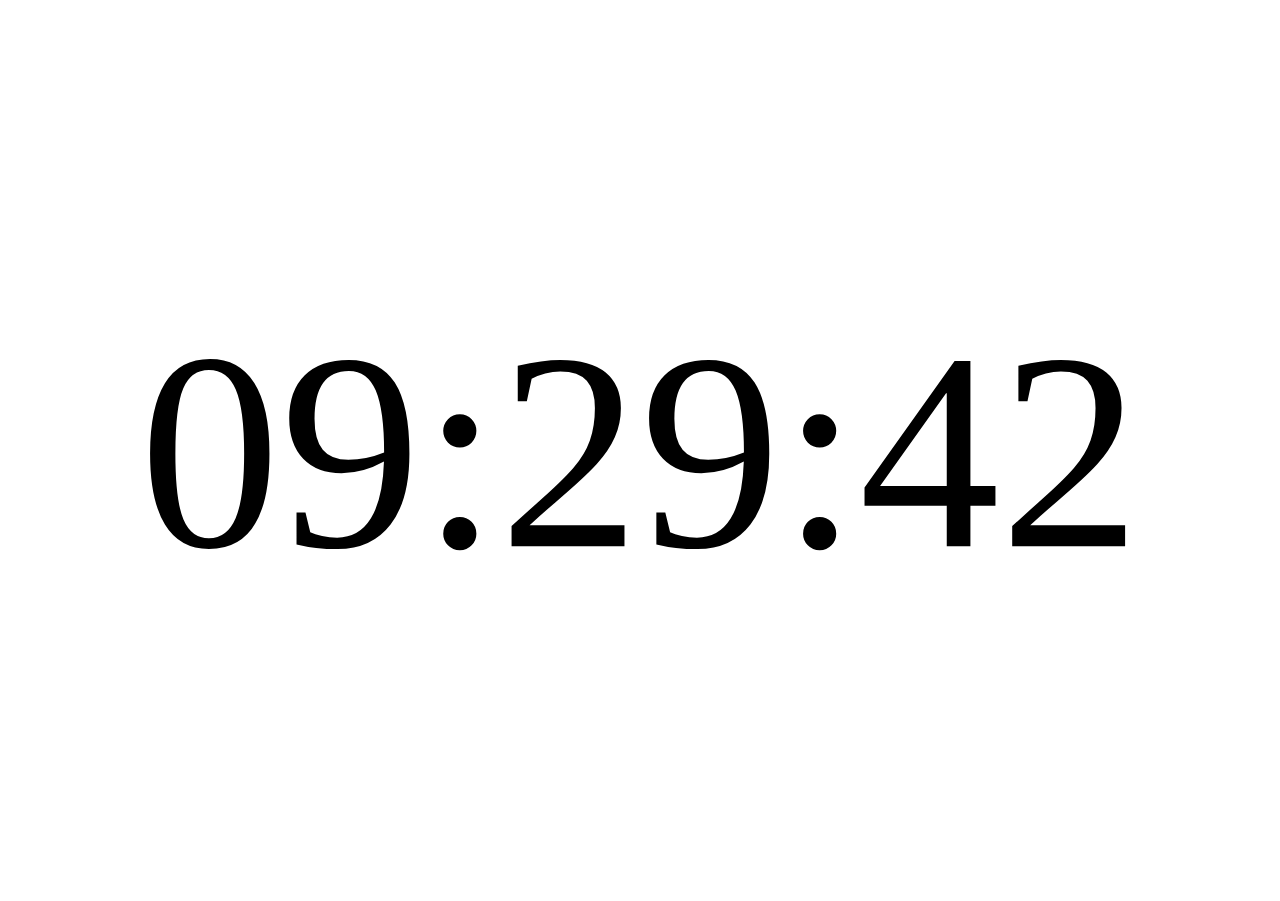
<file: web-app/index.html>
<!DOCTYPE html>
<html lang="en">
    <head>
        <meta charset="utf-8"/>
        <meta name="description" content=""/>
        <meta name="keywords" content=""/>
        <meta name="author" content="Igal"/>
        <meta name="viewport" content="width=device-width, initial-scale=1.0"/>
        <meta property="og:title" content="Ocloocks - WebApp"/>
        <!-- <meta property="og:image" content="" /> -->
        <link rel="icon" href="data:image/svg+xml,<svg xmlns=%22http://www.w3.org/2000/svg%22 viewBox=%220 0 100 100%22><text y=%22.9em%22 font-size=%2290%22>⌚</text></svg>"/>
        <link rel="stylesheet" href="src/styles/style.css"/>
        <title>Ocloocks - WebApp</title>
    </head>

    <body>
        <div id="app"></div>
    </body>
    <script src="src/scripts/constants.js" defer></script>
    <script src="src/scripts/clock_basic.js" defer></script>
</html>
</file>
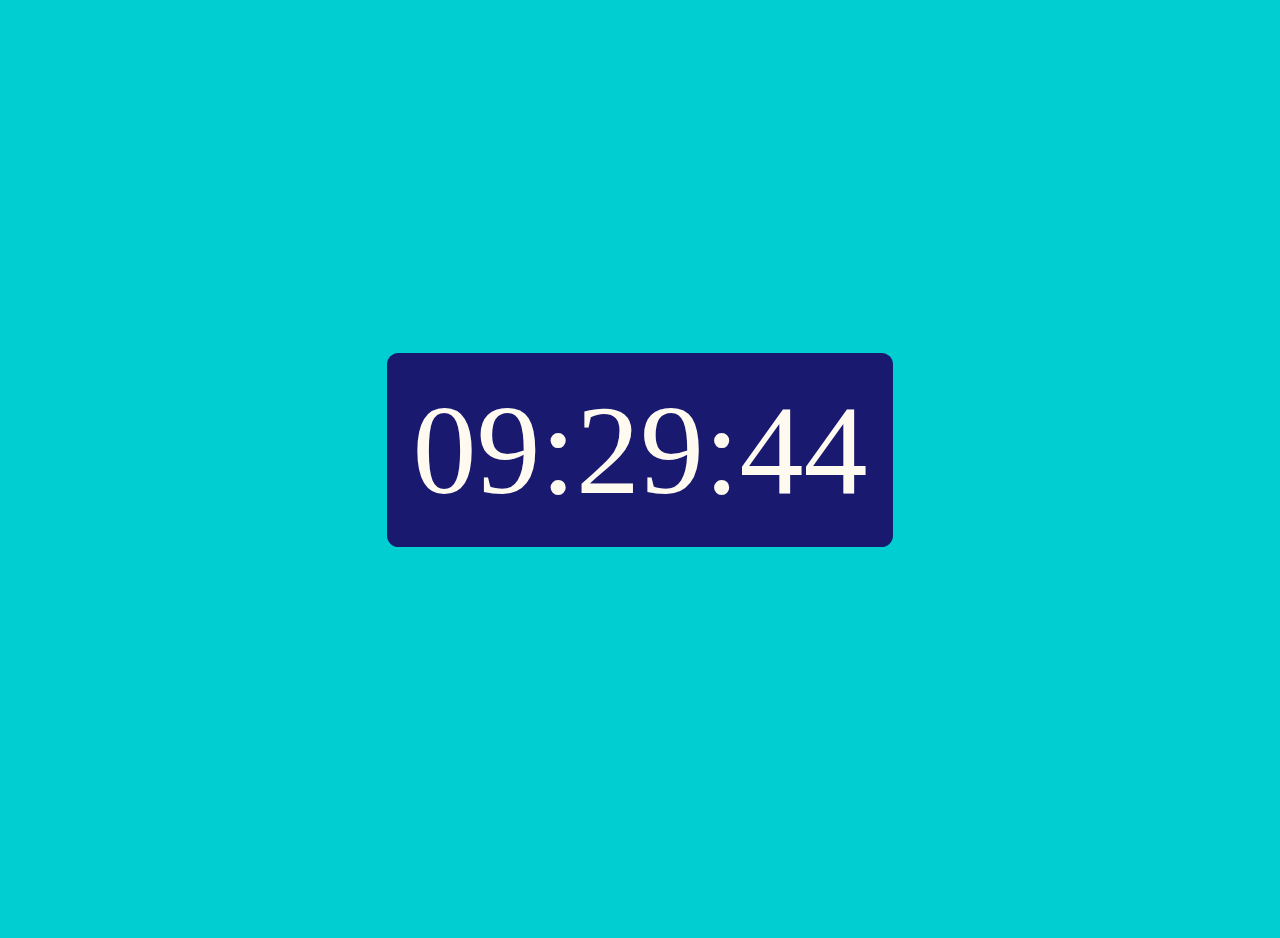
<file: web-app/WebComponents/index.html>
<!DOCTYPE html>
<html lang="en">
    <head>
        <meta charset="utf-8"/>
        <meta name="description" content=""/>
        <meta name="keywords" content=""/>
        <meta name="author" content="Igal"/>
        <meta name="viewport" content="width=device-width, initial-scale=1.0"/>
        <meta property="og:title" content="Ocloocks - WebApp - Web Components"/>
        <!-- <meta property="og:image" content="" /> -->
        <link rel="icon" href="data:image/svg+xml,<svg xmlns=%22http://www.w3.org/2000/svg%22 viewBox=%220 0 100 100%22><text y=%22.9em%22 font-size=%2290%22>⌚</text></svg>"/>
        <link rel="stylesheet" href="src/styles/style.css"/>
        <title>Ocloocks - WebApp - Web Components</title>
    </head>

    <body>
        <clock-app></clock-app>
    </body>

    <script src="src/scripts/components.js"></script>
</html>
</file>
<file: web-app/src/styles/style.css>
/* clock */
body{
    margin: 0;
    padding: 0;
    text-align: center;
    height: 100vh;
    line-height: 100vh;
    /* padding: 70px 0; */
    time{
        font-size: 22vw;
        vertical-align: middle;
        
    }
}
</file>
<file: web-app/WebComponents/src/styles/style.css>
/* clock */
body{
    margin: 0;
    padding: 0;
    text-align: center;
    height: 100vh;
    line-height: 100vh;
    background-color: darkturquoise;

    time{
        font-size: 22vw;
        vertical-align: middle;
    }
}
</file>
